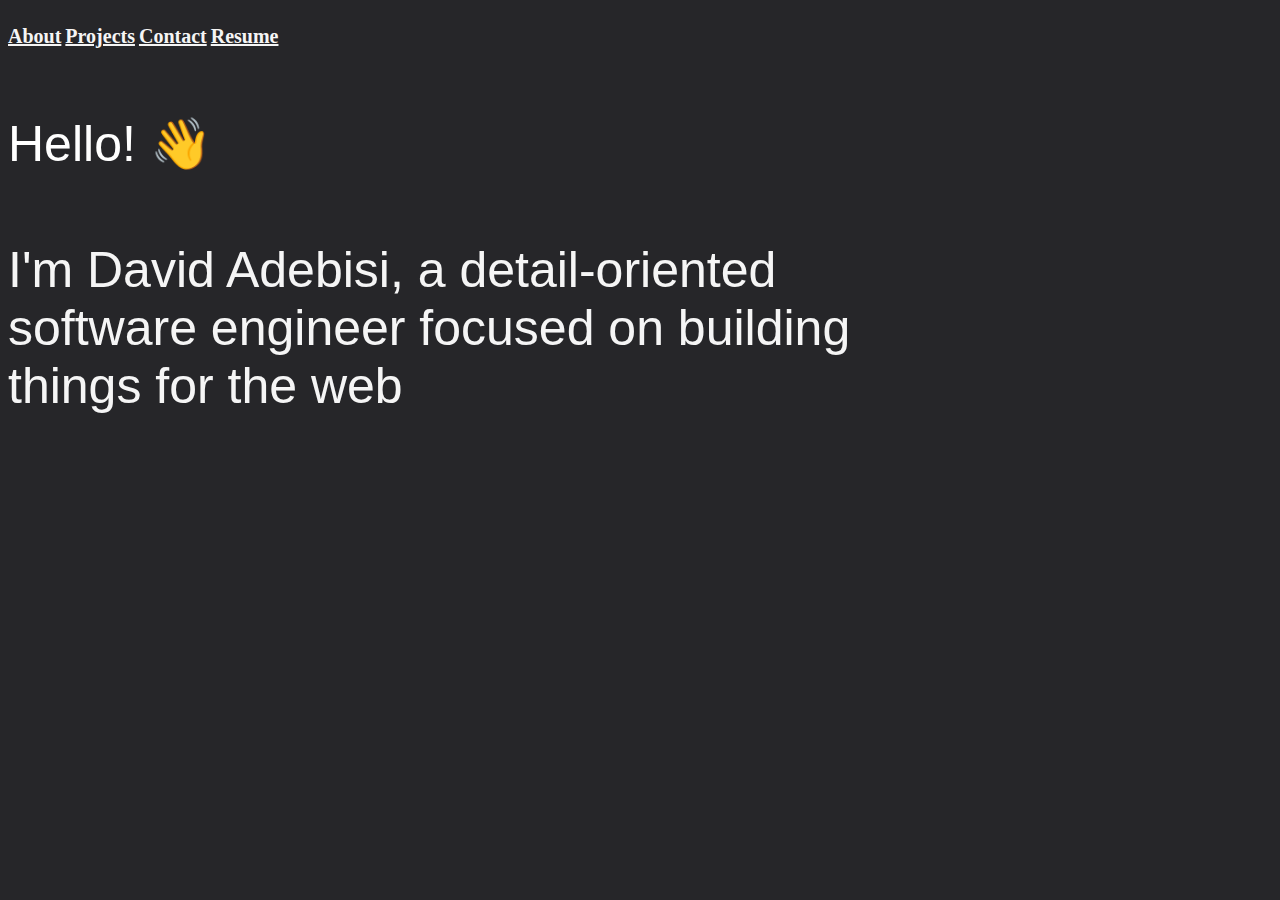
<file: index.html>
<!DOCTYPE html>
<html>
    <header>
    <head>
        <title>David Adebisi</title>
        <link href = "css/style.css" rel = "stylesheet"/>
        <link rel type = img/  href=""/>
    </head>
</header>
    <main>
    <body>

        <h2 ><a href="about.html">About</a></h2>
        <h2><a href="projects.html">Projects</a></h2>
        <h2><a href="contact.html">Contact</a></h2>
        <h2><a href= "Resume.html">Resume</a></h2>
        <h3>Hello! &#128075;</h3>
        <h4>I'm <b>David Adebisi</b>, a detail-oriented <br>software engineer focused on building <br>things for the web<br>
        </h4>
        
        
    </body>
    </main>

<footer>

</footer>
</html>
</file>
<file: css/style.css>
body {
    background-color: #262629;
}
h2 {
    font-size: 20px;
    color:whitesmoke;  
    display: inline-flex; 
    align-content: right;
}
p{
    color: whitesmoke;
}
h4{
    color: whitesmoke;
    font-size: 50px;
    line-height: px;
    font-family: 'Gill Sans', 'Gill Sans MT', Calibri, 'Trebuchet MS', sans-serif;
    font-weight:lighter; 
}
h3{
    font-family:'Gill Sans', 'Gill Sans MT', Calibri, 'Trebuchet MS', sans-serif;
    font-size: 50px;
    color:white;
    font-weight: lighter;  
    line-height: 60px;
    tab-size: 1;

}
a {
    color: whitesmoke;
}
</file>
